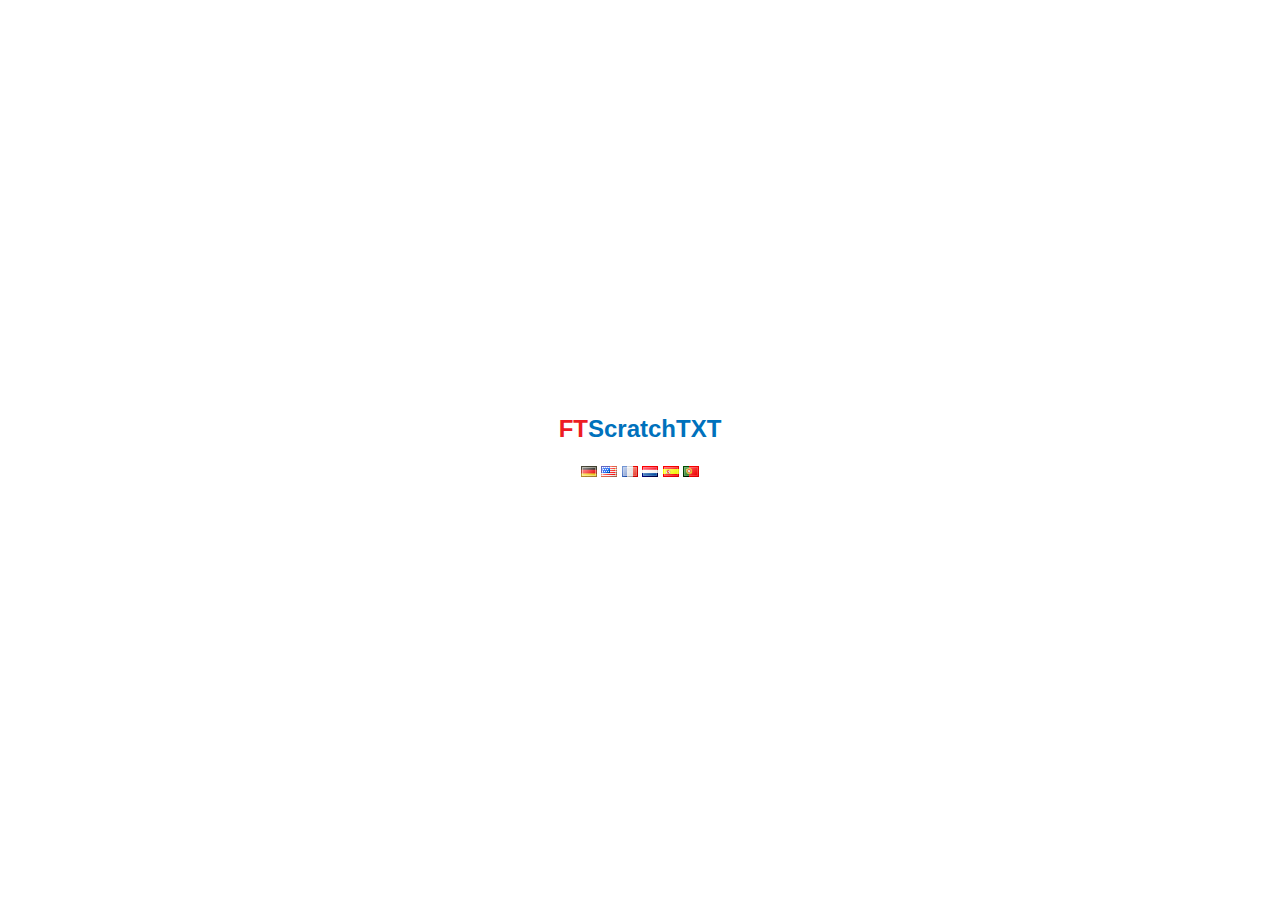
<file: index.html>
<!doctype html>
<html>

	<head>
		<title>FTScratchTXT</title>
		<meta charset="utf-8">
		<link rel="stylesheet" href="www/style.css" type="text/css" media="screen" />	
	</head>
	
	<body style="padding:0; margin:0;">
		
		<section style="text-align:center; top:50%; position:absolute; width:100%; margin:0; padding:0; margin-top:-55px;">

			<h2><span style="color:#ed1c24;">FT</span><span style="color:#0071bc;">ScratchTXT</span></h2>
		
			<div>
				<a href="www/de/index.html"/><img src="www/flags/de.png"></a>
				<a href="www/en/index.html"/><img src="www/flags/us.png"></a>
				<a href="www/fr/index.html"/><img src="www/flags/fr.png"></a>
				<a href="www/nl/index.html"/><img src="www/flags/nl.png"></a>
				<a href="www/es/index.html"/><img src="www/flags/es.png"></a>
				<a href="www/pt/index.html"/><img src="www/flags/pt.png"></a>
			</div>

		</section>
	

		
	</body>

</html>
</file>
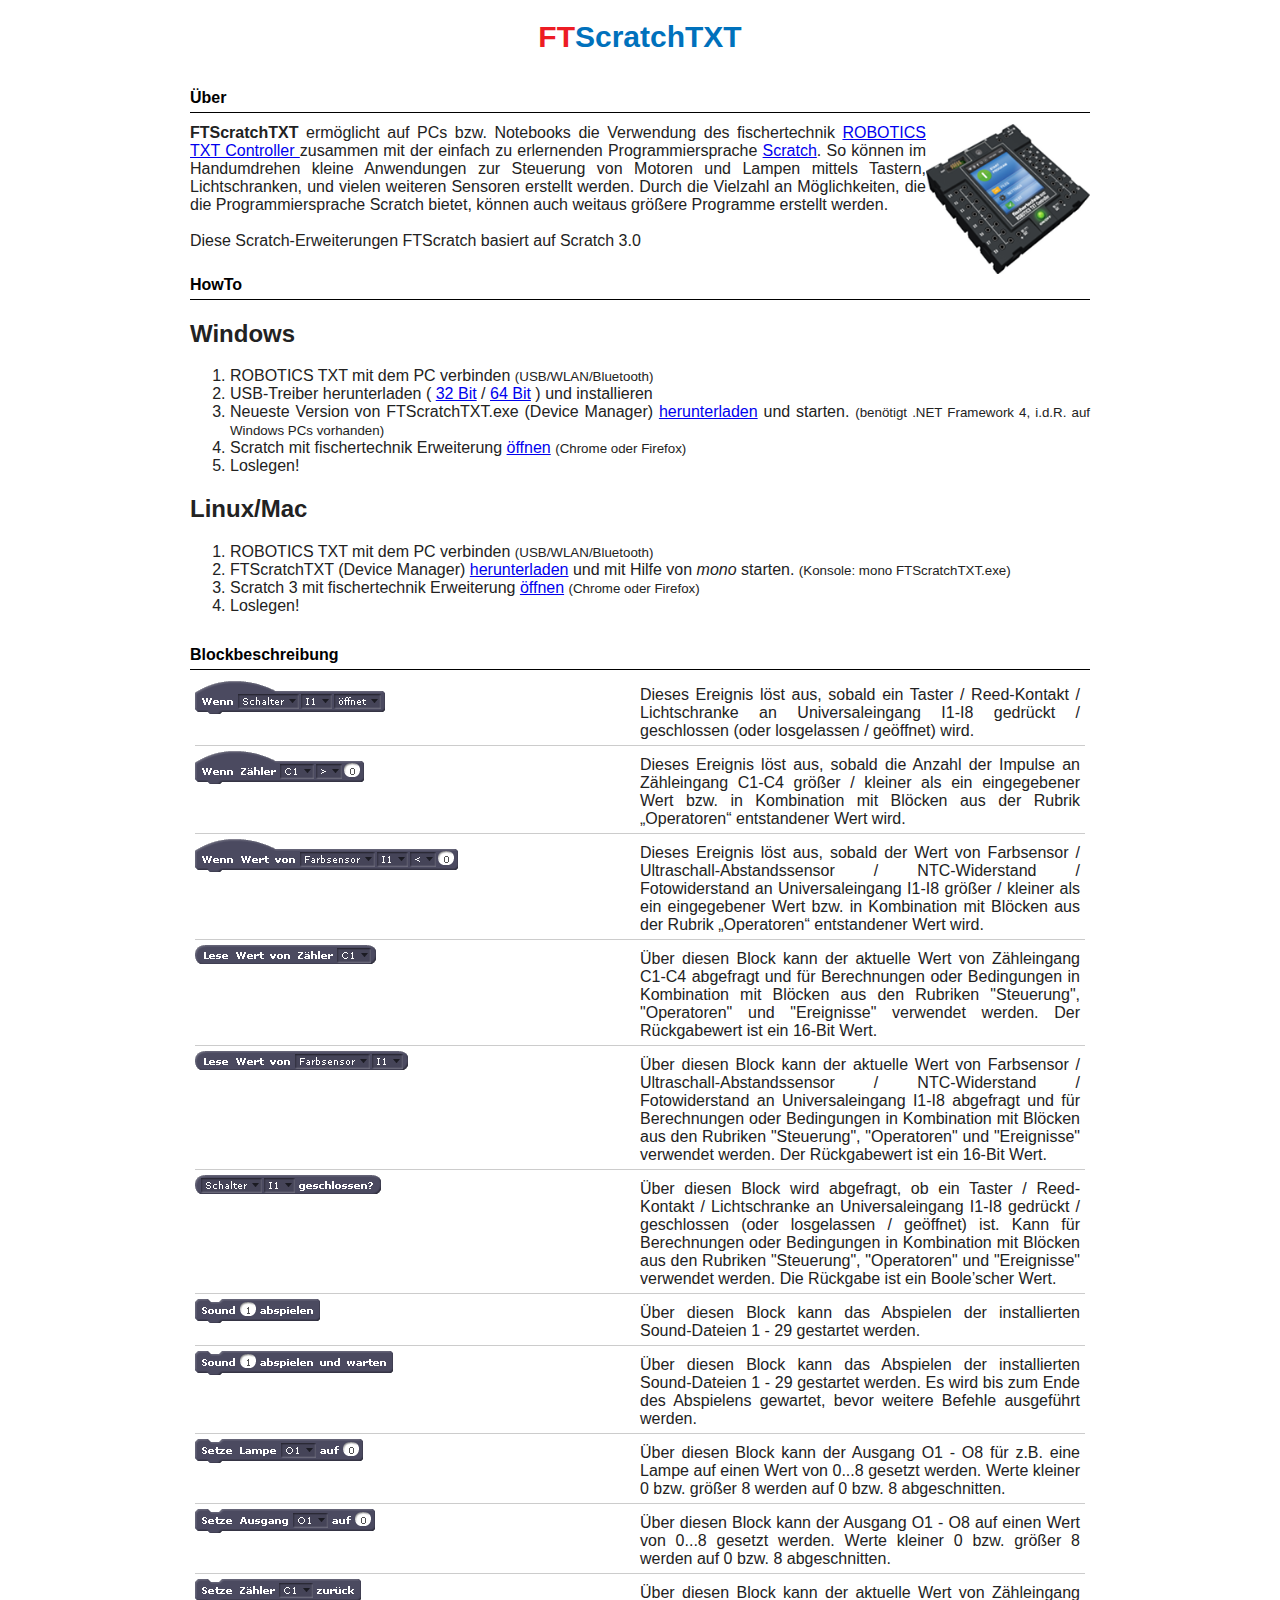
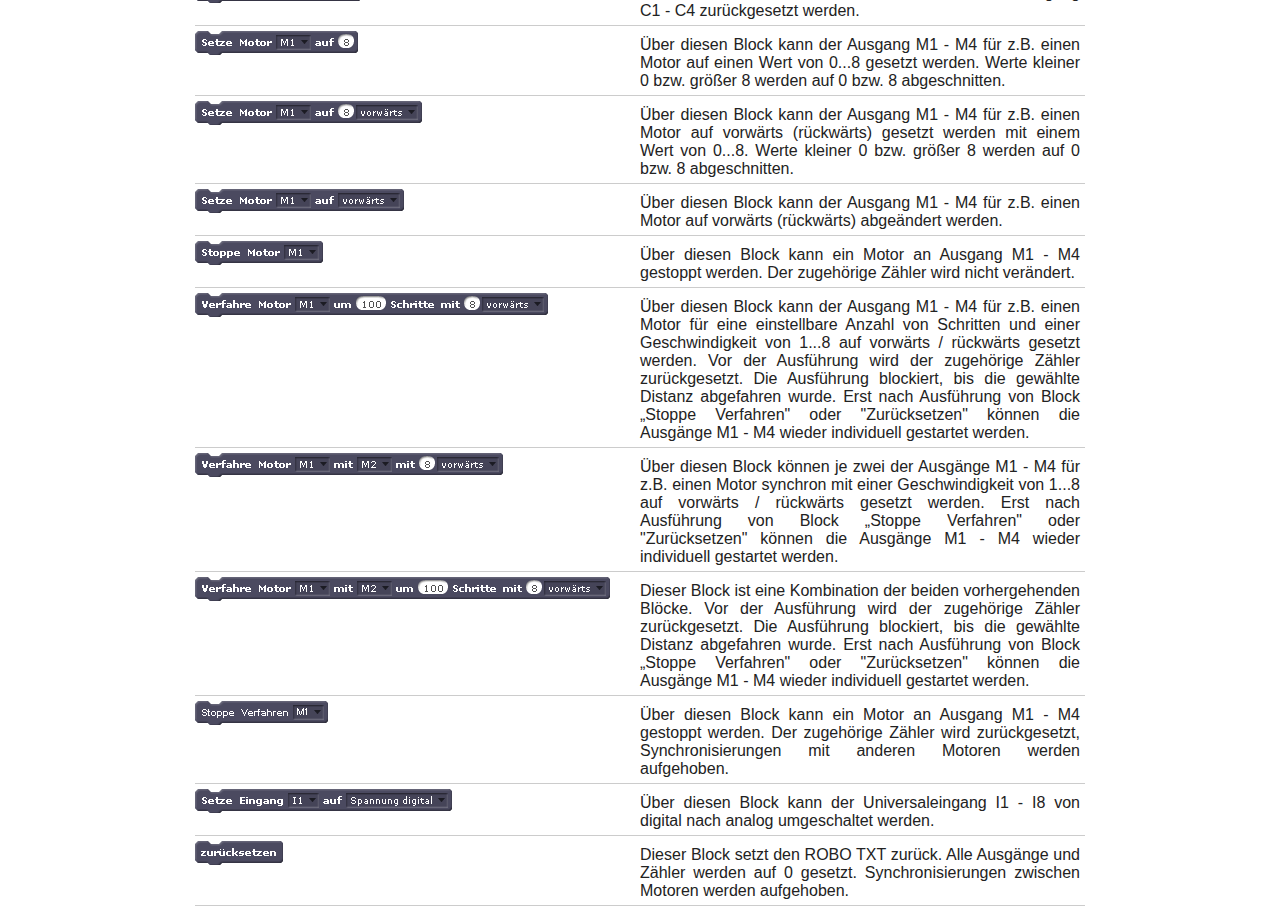
<file: www/de/index.html>
﻿<!doctype html>
<html>

	<head>
		<title>FTScratchTXT</title>
		<meta charset="utf-8">
		<link rel="stylesheet" href="../style.css" type="text/css" media="screen" />	
	</head>
	
	<body>
		
		<h1><span style="color:#ed1c24;">FT</span><span style="color:#0071bc;">ScratchTXT</span></h1>
		
		<section>
			<h1>Über</h1>
			<div class="content">
				<img src="../txt.png" class="product"/>
				<b>FTScratchTXT</b> ermöglicht auf PCs bzw. Notebooks die Verwendung des fischertechnik
				<a href="https://www.fischertechnik.de/de-de/produkte/spielen/robotics/522429-robotics-txt-controller">ROBOTICS TXT Controller </a>
				zusammen mit der einfach zu erlernenden Programmiersprache
				<a href="https://scratch.mit.edu/">Scratch</a>.
				So können im Handumdrehen kleine Anwendungen zur Steuerung von Motoren
				und Lampen mittels Tastern, Lichtschranken, und vielen weiteren Sensoren erstellt werden.
				Durch die Vielzahl an Möglichkeiten, die die Programmiersprache Scratch bietet, können auch weitaus größere Programme erstellt werden.<br/><br/>

				Diese Scratch-Erweiterungen FTScratch basiert auf Scratch 3.0 
			</div>
		</section>
		
		<section>
		
			<h1>HowTo</h1>
			
			<div class="content">
				<h2>Windows</h2>
				<ol>
					<li>
						ROBOTICS TXT mit dem PC verbinden
						<small>(USB/WLAN/Bluetooth)</small>
					</li>
					<li>
						USB-Treiber herunterladen (
						<a href="https://www.fischertechnik.de/-/media/fischertechnik/fite/service/downloads/robotics/usbdriverwin32.ashx">32 Bit</a>
						/
						<a href="https://www.fischertechnik.de/-/media/fischertechnik/fite/service/downloads/robotics/usbdriverwin64.ashx">64 Bit</a>
						) und installieren
					</li>
					<li>
						Neueste Version von FTScratchTXT.exe (Device Manager)
						<a href="../../bin/FTScratchTXT.exe">herunterladen</a>
						und starten. <small>(benötigt .NET Framework 4, i.d.R. auf Windows PCs vorhanden)</small>
					</li>
					<li>
						Scratch mit fischertechnik Erweiterung
						<a href="http://www.ftscratch3.com">öffnen</a>
						<small>(Chrome oder Firefox)</small>
					</li>
					<li>Loslegen!</li>
				</ol>
			</div>
			
			<div class="content">
				<h2>Linux/Mac</h2>
				<ol>
					<li>
						ROBOTICS TXT mit dem PC verbinden
						<small>(USB/WLAN/Bluetooth)</small>
					</li>
					<li>
						FTScratchTXT (Device Manager)
						<a href="../../bin/FTScratchTXT.exe">herunterladen</a>
						und mit Hilfe von <i>mono</i> starten.
						<small>(Konsole: mono FTScratchTXT.exe)</small>
					</li>
					<li>
						Scratch 3 mit fischertechnik Erweiterung
						<a href="http://www.ftscratch3.com">öffnen</a>
						<small>(Chrome oder Firefox)</small>
					</li>
					<li>Loslegen!</li>
				</ol>
			</div>
			
		</section>
		
		<section id="blockDescs">
			<h1>Blockbeschreibung</h1>
			
			<div class="blockDesc">
				<div class="image"><img src="onOpenClose.png"/></div>
				<div class="text">
					Dieses Ereignis löst aus, sobald ein Taster / Reed-Kontakt / Lichtschranke an Universaleingang I1-I8 gedrückt / geschlossen (oder losgelassen / geöffnet) wird.
				</div>
			</div>
			
			<div class="blockDesc">
				<div class="image"><img src="onCounter.png"/></div>
				<div class="text">
					Dieses Ereignis löst aus, sobald die Anzahl der Impulse an Zähleingang C1-C4 größer / kleiner als ein eingegebener Wert bzw. in Kombination mit Blöcken aus der Rubrik „Operatoren“ entstandener Wert wird. 
				</div>
			</div>
		
			<div class="blockDesc">
				<div class="image"><img src="onInput.png"/></div>
				<div class="text">
					Dieses Ereignis löst aus, sobald der Wert von Farbsensor / Ultraschall-Abstandssensor / NTC-Widerstand / Fotowiderstand an Universaleingang I1-I8 größer / kleiner als ein eingegebener Wert bzw. in Kombination mit Blöcken aus der Rubrik „Operatoren“ entstandener Wert wird.
				</div>
			</div>
			
			<div class="blockDesc">
				<div class="image"><img src="getCounter.png"/></div>
				<div class="text">
					Über diesen Block kann der aktuelle Wert von Zähleingang C1-C4 abgefragt und für Berechnungen oder Bedingungen in Kombination mit Blöcken aus den Rubriken "Steuerung", "Operatoren" und "Ereignisse" verwendet werden. Der Rückgabewert ist ein 16-Bit Wert. 
				</div>
			</div>
			
			<div class="blockDesc">
				<div class="image"><img src="getSensor.png"/></div>
				<div class="text">
					Über diesen Block kann der aktuelle Wert von Farbsensor / Ultraschall-Abstandssensor / NTC-Widerstand / Fotowiderstand an Universaleingang I1-I8 abgefragt und für Berechnungen oder Bedingungen in Kombination mit Blöcken aus den Rubriken "Steuerung", "Operatoren" und "Ereignisse" verwendet werden. Der Rückgabewert ist ein 16-Bit Wert.
				</div>
			</div>
			
			<div class="blockDesc">
				<div class="image"><img src="isClosed.png"/></div>
				<div class="text">
					Über diesen Block wird abgefragt, ob ein Taster / Reed-Kontakt / Lichtschranke an Universaleingang I1-I8 gedrückt / geschlossen (oder losgelassen / geöffnet) ist. Kann für Berechnungen oder Bedingungen in Kombination mit Blöcken aus den Rubriken "Steuerung", "Operatoren" und "Ereignisse" verwendet werden. Die Rückgabe ist ein Boole’scher Wert.
				</div>
			</div>
			
			<div class="blockDesc">
				<div class="image"><img src="doPlaySound.png"/></div>
				<div class="text">
					Über diesen Block kann das Abspielen der installierten Sound-Dateien 1 - 29 gestartet werden. 
				</div>
			</div>
			
			<div class="blockDesc">
				<div class="image"><img src="doPlaySoundWait.png"/></div>
				<div class="text">
					Über diesen Block kann das Abspielen der installierten Sound-Dateien 1 - 29 gestartet werden. Es wird bis zum Ende des Abspielens gewartet, bevor weitere Befehle ausgeführt werden. 
				</div>
			</div>
			
			<div class="blockDesc">
				<div class="image"><img src="doSetLamp.png"/></div>
				<div class="text">
					Über diesen Block kann der Ausgang O1 - O8 für z.B. eine Lampe auf einen Wert von 0...8 gesetzt werden. Werte kleiner 0 bzw. größer 8 werden auf 0 bzw. 8 abgeschnitten.
				</div>
			</div>
			
			<div class="blockDesc">
				<div class="image"><img src="doSetOutput.png"/></div>
				<div class="text">
					Über diesen Block kann der Ausgang O1 - O8 auf einen Wert von 0...8 gesetzt werden. Werte kleiner 0 bzw. größer 8 werden auf 0 bzw. 8 abgeschnitten.
				</div>
			</div>
			
			<div class="blockDesc">
				<div class="image"><img src="doResetCounter.png"/></div>
				<div class="text">
					Über diesen Block kann der aktuelle Wert von Zähleingang C1 - C4 zurückgesetzt werden. 
				</div>
			</div>
			
			<div class="blockDesc">
				<div class="image"><img src="doSetMotorSpeed.png"/></div>
				<div class="text">
					Über diesen Block kann der Ausgang M1 - M4 für z.B. einen Motor auf einen Wert von 0...8 gesetzt werden.
					Werte kleiner 0 bzw. größer 8 werden auf 0 bzw. 8 abgeschnitten.
				</div>
			</div>
		
			<div class="blockDesc">
				<div class="image"><img src="doSetMotorSpeedDir.png"/></div>
				<div class="text">
					Über diesen Block kann der Ausgang M1 - M4 für z.B. einen Motor auf vorwärts (rückwärts) gesetzt werden mit einem Wert von 0...8.
					Werte kleiner 0 bzw. größer 8 werden auf 0 bzw. 8 abgeschnitten.
				</div>
			</div>
			
			<div class="blockDesc">
				<div class="image"><img src="doSetMotorDir.png"/></div>
				<div class="text">
					Über diesen Block kann der Ausgang M1 - M4 für z.B. einen Motor auf vorwärts (rückwärts) abgeändert werden. 
				</div>
			</div>
			
			<div class="blockDesc">
				<div class="image"><img src="doStopMotor.png"/></div>
				<div class="text">
					Über diesen Block kann ein Motor an Ausgang M1 - M4 gestoppt werden. 
					Der zugehörige Zähler wird nicht verändert.
				</div>
			</div>
			
			<div class="blockDesc">
				<div class="image"><img src="doSetMotorSpeedDirDist.png"/></div>
				<div class="text">
					Über diesen Block kann der Ausgang M1 - M4 für z.B. einen Motor für eine einstellbare Anzahl von Schritten und einer Geschwindigkeit von 1...8 auf vorwärts / rückwärts gesetzt werden.
					Vor der Ausführung wird der zugehörige Zähler zurückgesetzt.
					Die Ausführung blockiert, bis die gewählte Distanz abgefahren wurde.
					Erst nach Ausführung von Block „Stoppe Verfahren" oder "Zurücksetzen" können die Ausgänge M1 - M4 wieder individuell gestartet werden.				</div>
			</div>
			
			<div class="blockDesc">
				<div class="image"><img src="doSetMotorSpeedDirSync.png"/></div>
				<div class="text">
					Über diesen Block können je zwei der Ausgänge M1 - M4 für z.B. einen Motor synchron mit einer Geschwindigkeit von 1...8 auf vorwärts / rückwärts gesetzt werden.
					Erst nach Ausführung von Block „Stoppe Verfahren" oder "Zurücksetzen" können die Ausgänge M1 - M4 wieder individuell gestartet werden.
				</div>
			</div>
			
			<div class="blockDesc">
				<div class="image"><img src="doSetMotorSpeedDirDistSync.png"/></div>
				<div class="text">
					Dieser Block ist eine Kombination der beiden vorhergehenden Blöcke.
					Vor der Ausführung wird der zugehörige Zähler zurückgesetzt.
					Die Ausführung blockiert, bis die gewählte Distanz abgefahren wurde.
					Erst nach Ausführung von Block „Stoppe Verfahren" oder "Zurücksetzen" können die Ausgänge M1 - M4 wieder individuell gestartet werden.
				</div>
			</div>
			
			<div class="blockDesc">
				<div class="image"><img src="doStopMotorAdv.png"/></div>
				<div class="text">
					Über diesen Block kann ein Motor an Ausgang M1 - M4 gestoppt werden.
					Der zugehörige Zähler wird zurückgesetzt, Synchronisierungen mit anderen Motoren werden aufgehoben.
				</div>
			</div>
			
			<div class="blockDesc">
				<div class="image"><img src="doConfigureInput.png"/></div>
				<div class="text">
					Über diesen Block kann der Universaleingang I1 - I8 von digital nach analog umgeschaltet werden. 
				</div>
			</div>
			
			<div class="blockDesc">
				<div class="image"><img src="reset.png"/></div>
				<div class="text">
					Dieser Block setzt den ROBO TXT zurück.
					Alle Ausgänge und Zähler werden auf 0 gesetzt.
					Synchronisierungen zwischen Motoren werden aufgehoben. 
				</div>
			</div>
		
		</section>
		
	</body>

</html>
</file>
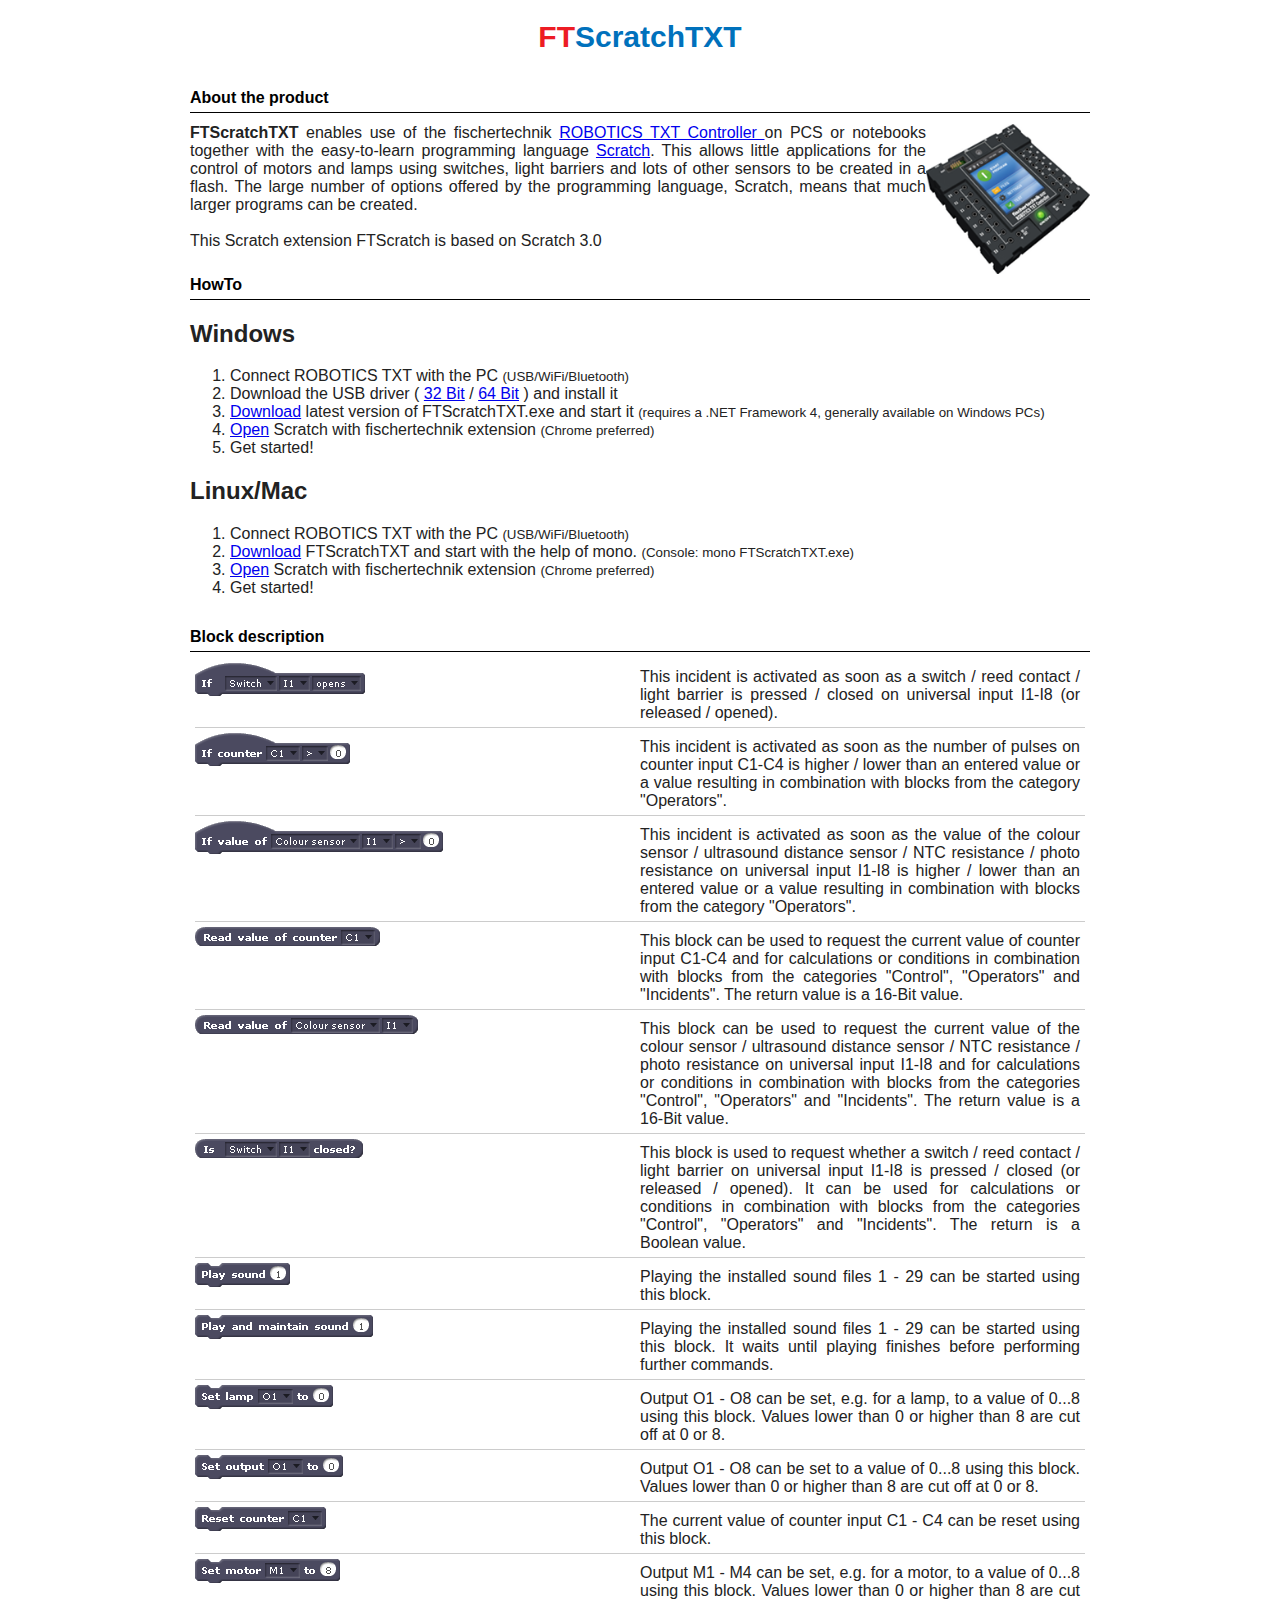
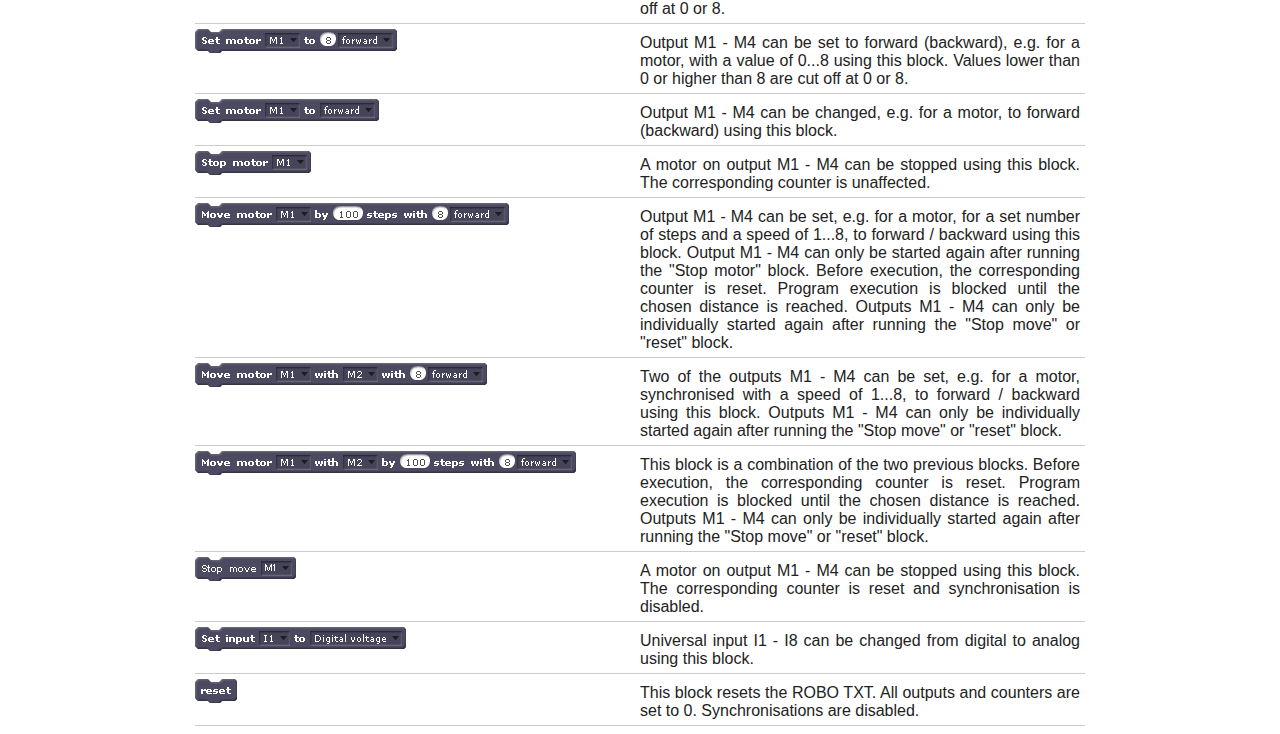
<file: www/en/index.html>
﻿<!doctype html>
<html>

	<head>
		<title>FTScratchTXT</title>
		<meta charset="utf-8">
		<link rel="stylesheet" href="../style.css" type="text/css" media="screen" />	
	</head>
	
	<body>
		
		<h1><span style="color:#ed1c24;">FT</span><span style="color:#0071bc;">ScratchTXT</span></h1>
		
		<section>
			<h1>About the product</h1>
			<div class="content">
				<img src="../txt.png" class="product"/>
				<b>FTScratchTXT</b> enables use of the fischertechnik
				<a href="https://www.fischertechnik.de/en/products/playing/robotics/522429-robotics-txt-controller">ROBOTICS TXT Controller </a>
				on PCS or notebooks together with the easy-to-learn programming language
				<a href="https://scratch.mit.edu/">Scratch</a>.
				This allows little applications for the control of motors and lamps using switches,
				light barriers and lots of other sensors to be created in a flash. The large number
				of options offered by the programming language, Scratch, means that much larger programs can be created.
				<br/><br/>

				This Scratch extension FTScratch is based on Scratch 3.0
			</div>
		</section>
		
		<section>
		
			<h1>HowTo</h1>
			
			<div class="content">
				<h2>Windows</h2>
				<ol>
					<li>
						Connect ROBOTICS TXT with the PC
						<small>(USB/WiFi/Bluetooth)</small>
					</li>
					<li>
						Download the USB driver (
						<a href="https://www.fischertechnik.de/-/media/fischertechnik/fite/service/downloads/robotics/usbdriverwin32.ashx">32 Bit</a>
						/
						<a href="https://www.fischertechnik.de/-/media/fischertechnik/fite/service/downloads/robotics/usbdriverwin64.ashx">64 Bit</a>
						) and install it
					</li>
					<li>
						<a href="../../bin/FTScratchTXT.exe">Download</a> 
						latest version of FTScratchTXT.exe and start it <small>(requires a .NET Framework 4, generally available on Windows PCs)</small>
					</li>
					<li>
						<a href="http://www.ftscratch3.com">Open</a>
						Scratch with fischertechnik extension <small>(Chrome preferred)</small>
					</li>
					<li>Get started!</li>
				</ol>
			</div>
			
			<div class="content">
				<h2>Linux/Mac</h2>
				<ol>
					<li>
						Connect ROBOTICS TXT with the PC
						<small>(USB/WiFi/Bluetooth)</small>
					</li>
					<li>
						<a href="../../bin/FTScratchTXT.exe">Download</a>
						FTScratchTXT and start with the help of mono.
						<small>(Console: mono FTScratchTXT.exe)</small>
					</li>
					<li>
						<a href="http://www.ftscratch3.com">Open</a>
						Scratch with fischertechnik extension
						<small>(Chrome preferred)</small>
					</li>
					<li>Get started!</li>
				</ol>
			</div>
			
		</section>
		
		<section id="blockDescs">
			<h1>Block description</h1>
			
			<div class="blockDesc">
				<div class="image"><img src="onOpenClose.png"/></div>
				<div class="text">
					This incident is activated as soon as a switch / reed contact / light barrier is pressed / closed on universal input I1-I8 (or released / opened).
				</div>
			</div>
			
			<div class="blockDesc">
				<div class="image"><img src="onCounter.png"/></div>
				<div class="text">
					This incident is activated as soon as the number of pulses on counter input C1-C4 is higher / lower than an entered value or a value resulting in combination with blocks from the category "Operators".
				</div>
			</div>
		
			<div class="blockDesc">
				<div class="image"><img src="onInput.png"/></div>
				<div class="text">
					This incident is activated as soon as the value of the colour sensor / ultrasound distance sensor / NTC resistance / photo resistance on universal input I1-I8 is higher / lower than an entered value or a value resulting in combination with blocks from the category "Operators".
				</div>
			</div>
			
			<div class="blockDesc">
				<div class="image"><img src="getCounter.png"/></div>
				<div class="text">
					This block can be used to request the current value of counter input C1-C4 and for calculations or conditions in combination with blocks from the categories "Control", "Operators" and "Incidents". The return value is a 16-Bit value. 
				</div>
			</div>
			
			<div class="blockDesc">
				<div class="image"><img src="getSensor.png"/></div>
				<div class="text">
					This block can be used to request the current value of the colour sensor / ultrasound distance sensor / NTC resistance / photo resistance on universal input I1-I8 and for calculations or conditions in combination with blocks from the categories "Control", "Operators" and "Incidents". The return value is a 16-Bit value. 
				</div>
			</div>
			
			<div class="blockDesc">
				<div class="image"><img src="isClosed.png"/></div>
				<div class="text">
					This block is used to request whether a switch / reed contact / light barrier on universal input I1-I8 is pressed / closed (or released / opened). It can be used for calculations or conditions in combination with blocks from the categories "Control", "Operators" and "Incidents". The return is a Boolean value. 
				</div>
			</div>
			
			<div class="blockDesc">
				<div class="image"><img src="doPlaySound.png"/></div>
				<div class="text">
					Playing the installed sound files 1 - 29 can be started using this block. 
				</div>
			</div>
			
			<div class="blockDesc">
				<div class="image"><img src="doPlaySoundWait.png"/></div>
				<div class="text">
					Playing the installed sound files 1 - 29 can be started using this block. It waits until playing finishes before performing further commands. 
				</div>
			</div>
			
			<div class="blockDesc">
				<div class="image"><img src="doSetLamp.png"/></div>
				<div class="text">
					Output O1 - O8 can be set, e.g. for a lamp, to a value of 0...8 using this block. Values lower than 0 or higher than 8 are cut off at 0 or 8. 
				</div>
			</div>
			
			<div class="blockDesc">
				<div class="image"><img src="doSetOutput.png"/></div>
				<div class="text">
					Output O1 - O8 can be set to a value of 0...8 using this block. Values lower than 0 or higher than 8 are cut off at 0 or 8. 
				</div>
			</div>
			
			<div class="blockDesc">
				<div class="image"><img src="doResetCounter.png"/></div>
				<div class="text">
					The current value of counter input C1 - C4 can be reset using this block. 
				</div>
			</div>
			
			<div class="blockDesc">
				<div class="image"><img src="doSetMotorSpeed.png"/></div>
				<div class="text">
					Output M1 - M4 can be set, e.g. for a motor, to a value of 0...8 using this block. Values lower than 0 or higher than 8 are cut off at 0 or 8. 
				</div>
			</div>
		
			<div class="blockDesc">
				<div class="image"><img src="doSetMotorSpeedDir.png"/></div>
				<div class="text">
					Output M1 - M4 can be set to forward (backward), e.g. for a motor, with a value of 0...8 using this block. Values lower than 0 or higher than 8 are cut off at 0 or 8.
				</div>
			</div>
			
			<div class="blockDesc">
				<div class="image"><img src="doSetMotorDir.png"/></div>
				<div class="text">
					Output M1 - M4 can be changed, e.g. for a motor, to forward (backward) using this block. 
				</div>
			</div>
			
			<div class="blockDesc">
				<div class="image"><img src="doStopMotor.png"/></div>
				<div class="text">
					A motor on output M1 - M4 can be stopped using this block.
					The corresponding counter is unaffected.
				</div>
			</div>
			
			<div class="blockDesc">
				<div class="image"><img src="doSetMotorSpeedDirDist.png"/></div>
				<div class="text">
					Output M1 - M4 can be set, e.g. for a motor, for a set number of steps and a speed of 1...8, to forward / backward using this block. Output M1 - M4 can only be started again after running the "Stop motor" block. 
					Before execution, the corresponding counter is reset.
					Program execution is blocked until the chosen distance is reached.
					Outputs M1 - M4 can only be individually started again after running the "Stop move" or "reset" block.  
				</div>
			</div>
			
			<div class="blockDesc">
				<div class="image"><img src="doSetMotorSpeedDirSync.png"/></div>
				<div class="text">
					Two of the outputs M1 - M4 can be set, e.g. for a motor, synchronised with a speed of 1...8, to forward / backward using this block.
					Outputs M1 - M4 can only be individually started again after running the "Stop move" or "reset" block.  
				</div>
			</div>
			
			<div class="blockDesc">
				<div class="image"><img src="doSetMotorSpeedDirDistSync.png"/></div>
				<div class="text">
					This block is a combination of the two previous blocks.
					Before execution, the corresponding counter is reset.
					Program execution is blocked until the chosen distance is reached.
					Outputs M1 - M4 can only be individually started again after running the "Stop move" or "reset" block.  
				</div>
			</div>
			
			<div class="blockDesc">
				<div class="image"><img src="doStopMotorAdv.png"/></div>
				<div class="text">
					A motor on output M1 - M4 can be stopped using this block. 
					The corresponding counter is reset and synchronisation is disabled.
				</div>
			</div>
			
			<div class="blockDesc">
				<div class="image"><img src="doConfigureInput.png"/></div>
				<div class="text">
					Universal input I1 - I8 can be changed from digital to analog using this block. 
				</div>
			</div>
			
			<div class="blockDesc">
				<div class="image"><img src="reset.png"/></div>
				<div class="text">
					This block resets the ROBO TXT.
					All outputs and counters are set to 0.
					Synchronisations are disabled.
				</div>
			</div>
		
		</section>
		
	</body>

</html>
</file>
<file: www/style.css>
html {
	font-family: "arial";
	color: #222;
}

body > h1 {
	display: block;
	font-weight: bold;
	font-size: 30px;
	text-align:center;
}

section > h1 {
	color: #000;
	font-size: 16px;
	font-weight: bold;
	border-bottom: 1px solid #000;
	padding-top: 15px;
	padding-bottom: 5px;
}

section {
	width: 900px;
	display: block;
	margin: 0 auto;
	text-align: justify;
}

.product {
	width:164px;
	float:right;
}




.blockDesc {
	display: table;
	border-bottom: 1px solid #ccc;
	margin: 5px;
}

.blockDesc .image {
	display: table-cell;
	width: 440px;
}

.blockDesc  .image img {
	/*display: block;
	margin: 0 auto;
	padding: 5px;*/
}

.blockDesc .text {
	display: table-cell;
	width: 440px;
	text-align:justify;
	vertical-align: top;
	padding: 5px;
}
</file>
